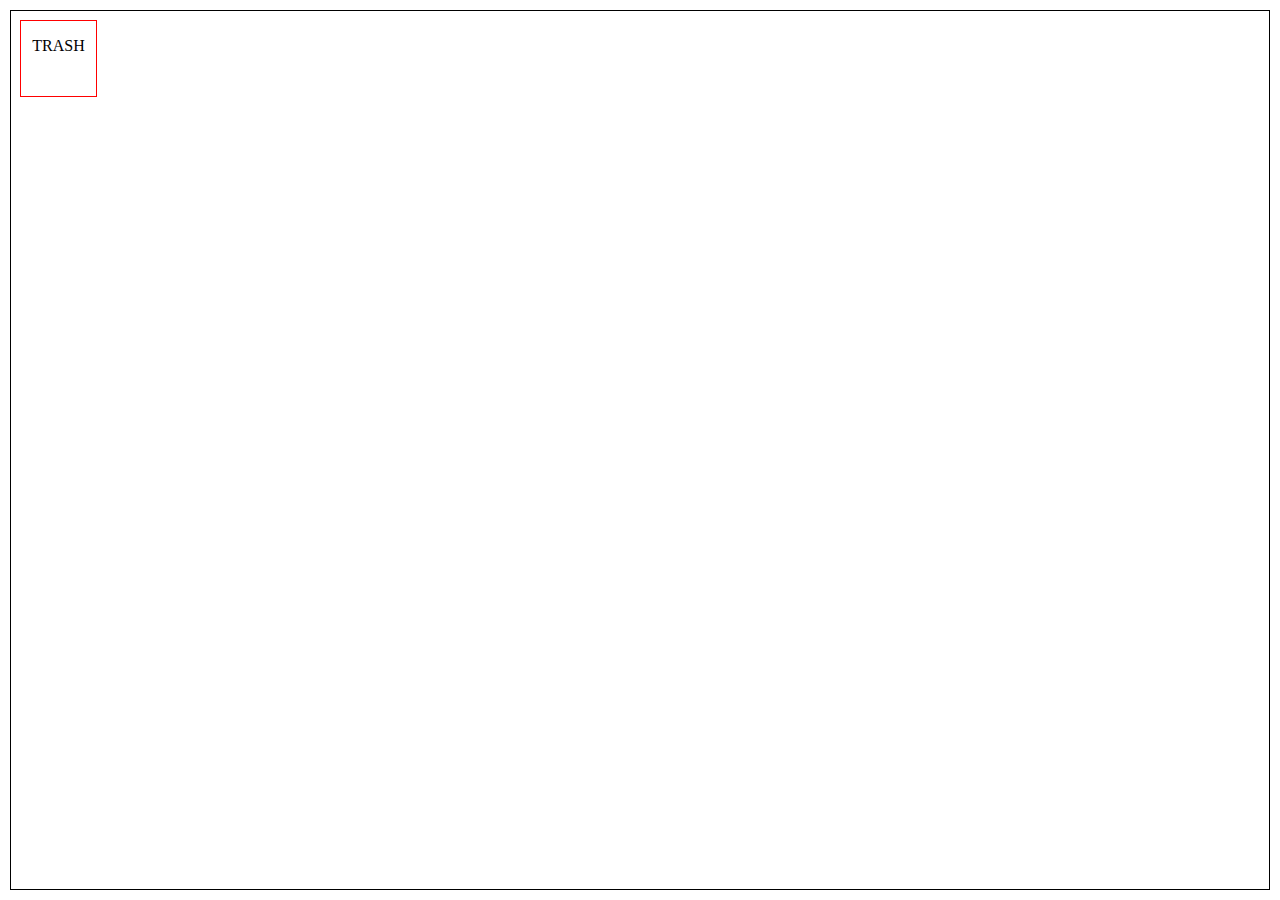
<file: JS, HTML, CSS/Direct Manipulation/boxes-with-physics-demo.html>
<!doctype html>

<html>
  <head>
    <meta charset="UTF-8" />

    <!-- The standard viewport metadata setting. -->
    <meta name="viewport" content="width=device-width, initial-scale=1.0, user-scalable=no" />

    <title>Direct Manipulation on a Web Page: Physics Version</title>
    <link rel="stylesheet" type="text/css" href="boxes-with-physics.css"/>

    <!-- Styles that are totally specific to this page. -->
    <link rel="stylesheet" type="text/css" href="boxes-with-physics-demo.css"/>
  </head>

  <body>
    <!-- "Pre-load" the drawing area with a couple of boxes.
         Inline style attributes are OK here since they are
         manually set when done in code anyway. -->
    <div id="trash-area">
      <p style="text-align: center;">TRASH</p>
    </div>
    <div id="drawing-area">
      <!-- <div class="box"
          style="width: 60px; height: 60px; left: 50px; top: 50px">
      </div>
      <div class="box"
          style="width: 10px; height: 10px; left: 256px; top: 256px">
      </div>
      <div class="box"
          style="width: 70px; height: 90px; left: 120px; top: 384px">
      </div> -->
    </div>


    <!-- Load up jQuery first. -->
    <script src="https://code.jquery.com/jquery-3.1.1.min.js"></script>

    <!-- Load up the controller code. -->
    <script src="boxes-with-physics.js"></script>

    <!-- Code that is totally specific to this page. -->
    <script src="boxes-with-physics-demo.js"></script>
  </body>
</html>
</file>
<file: JS, HTML, CSS/Direct Manipulation/boxes-with-physics.css>
html, body {margin: 0; height: 100%; overflow: hidden}

/* Drawing area properties. */
.drawing-area {
    position: relative;
    user-select: none;
}

/* Box properties and their variants. */
.box {
    border: thin solid black;
    position: absolute;
}

.box-highlight {
    box-shadow: 0px 0px 6px #88F;
}

.box-highlight-draw {
    box-shadow: 0px 0px 6px #F0F;
}

.box-highlight-trash {
    box-shadow: 0px 0px 6px #F00;
}

.box-highlight-zoom {
    box-shadow: 0px 0px 6px #0F0;
}

/*.trash-highlight {
    box-shadow: 0px 0px #FF0000;
}*/
</file>
<file: JS, HTML, CSS/Direct Manipulation/boxes-with-physics-demo.css>
#drawing-area {
    border: 1px solid black;
    position: fixed;
    top: 10px;
    left: 10px;
    bottom: 10px;
    right: 10px;
}

#trash-area {
    border: 1px solid red;
    position: relative;
    top: 20px;
    left: 20px;
    width: 75px;
    height: 75px;
}
</file>
